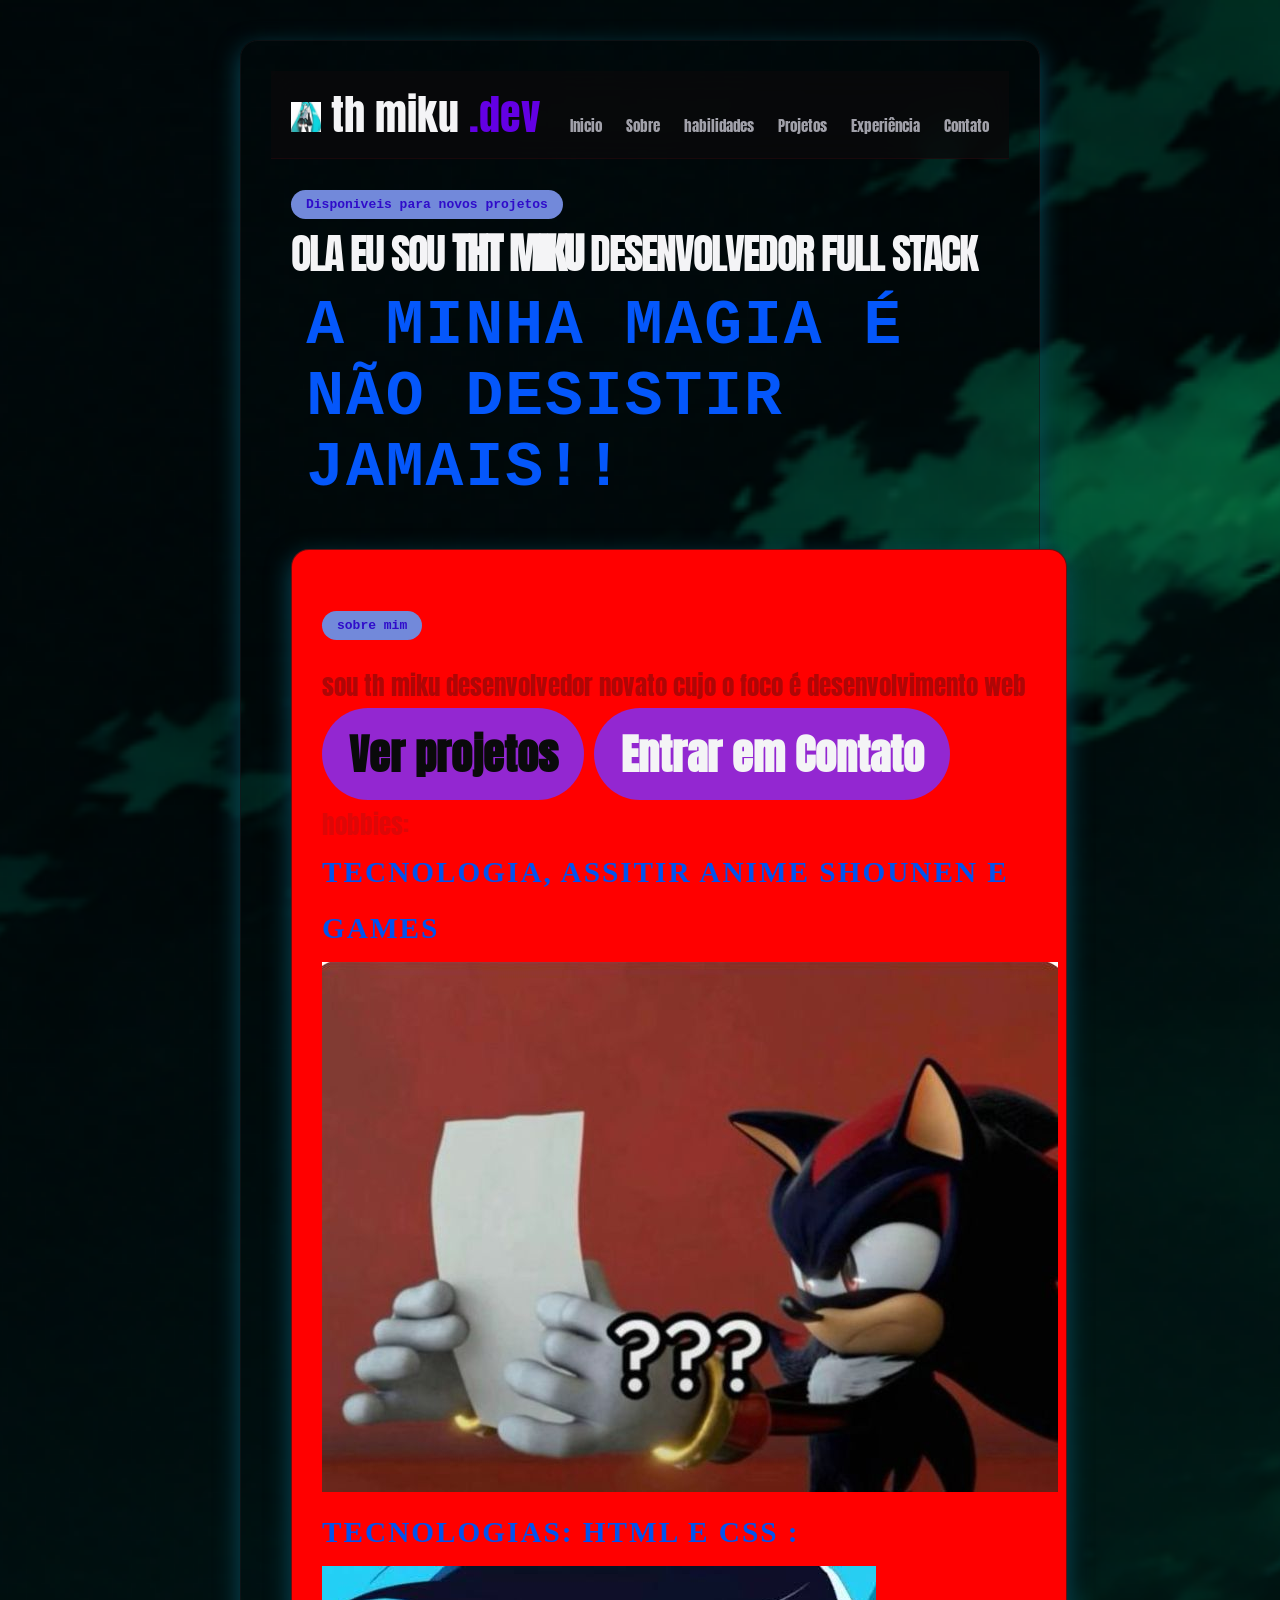
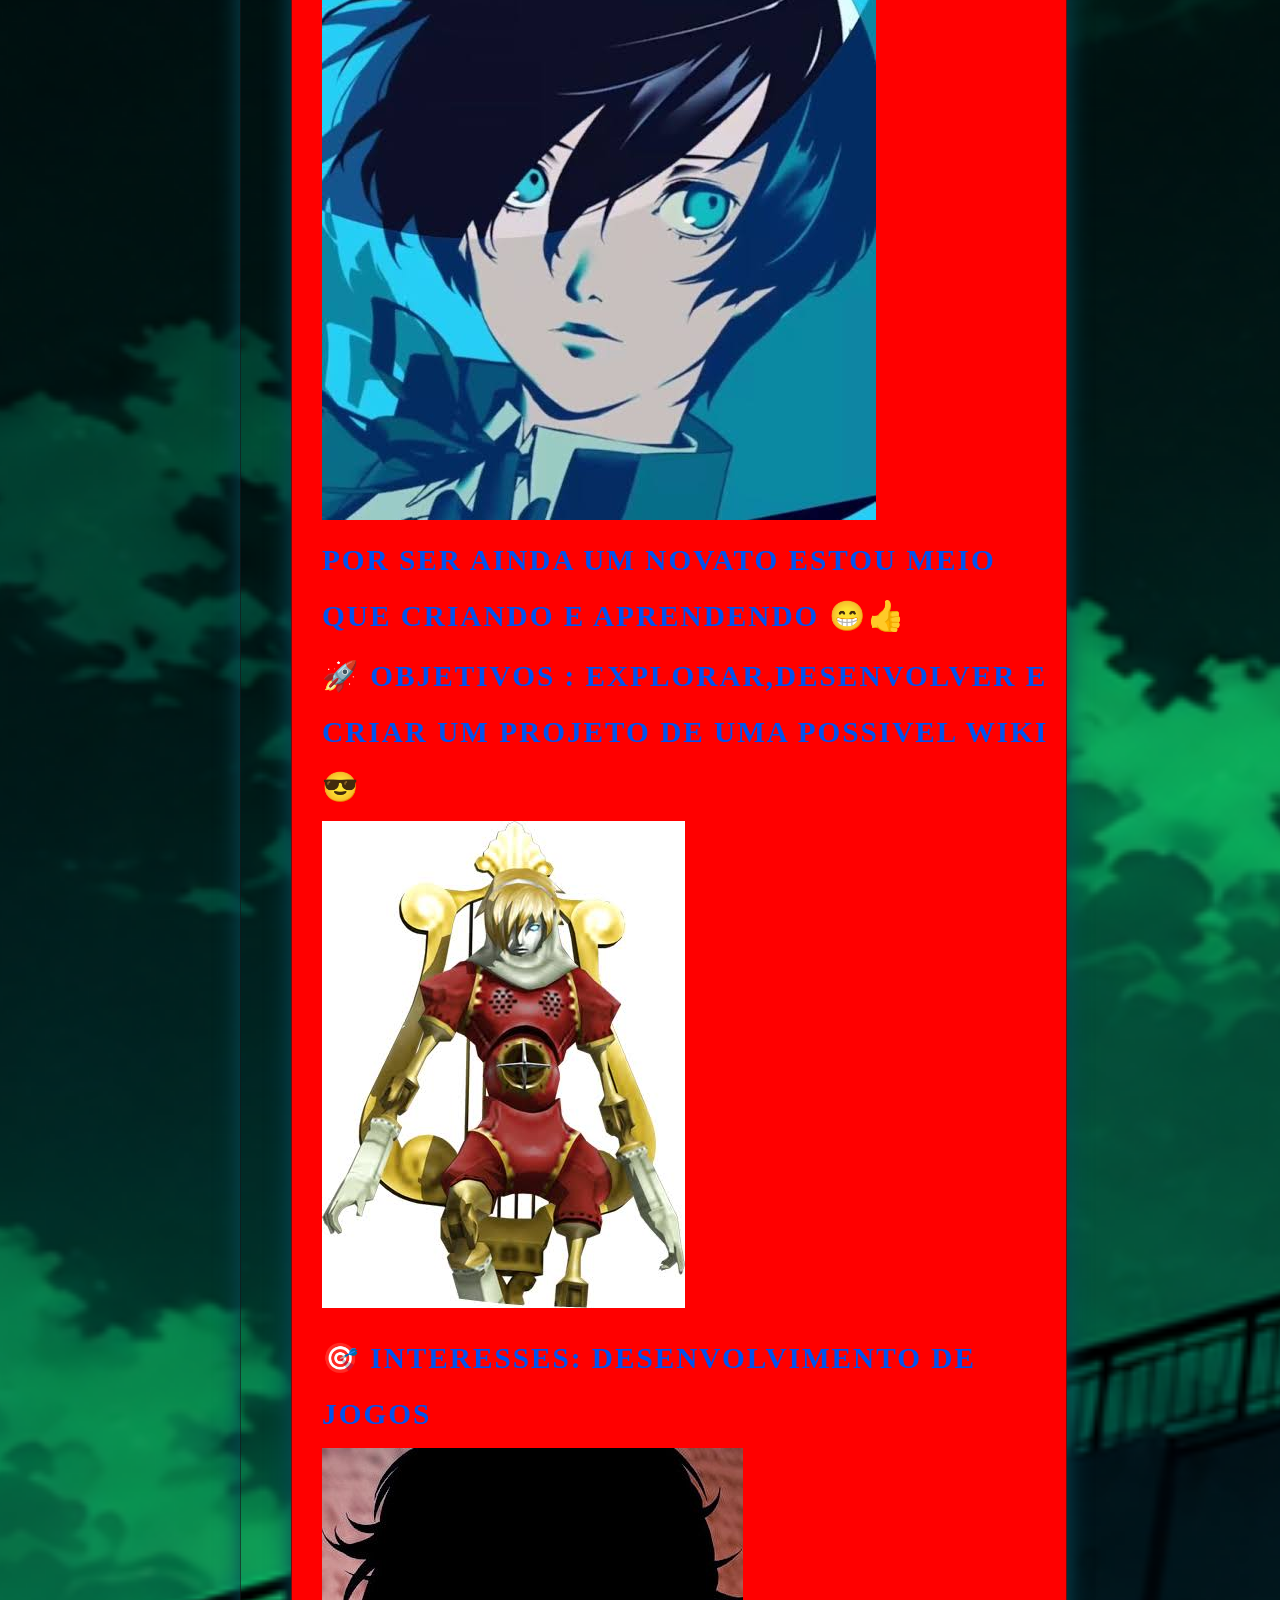
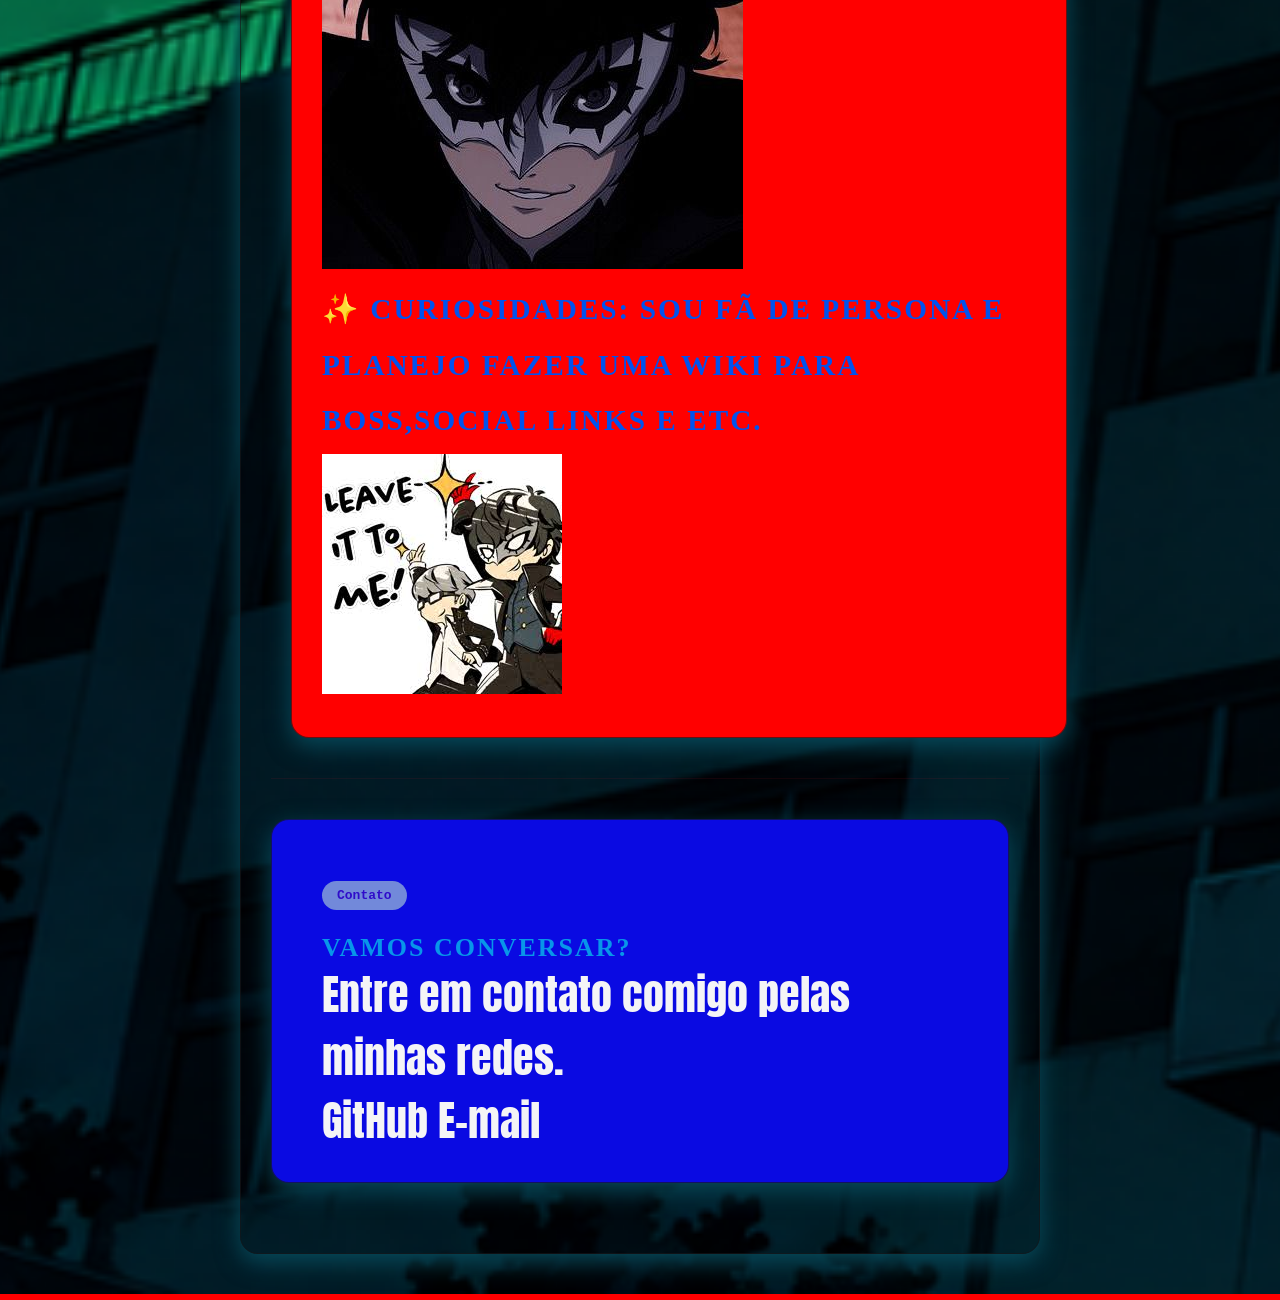
<file: index.html>
<!DOCTYPE html>
<html lang="Pt-Br">
<head>
    <meta charset="UTF-8">
    <meta name="viewport" content="width=device-width, initial-scale=1.0">
    <title>Th miku</title>
    <!--favicon-->
  <link rel="icon" type="image/x-icon" href="assets/download.ico">
  <!--Fontes Google-->
   <meta charset="UTF-8">
  
<link href="https://fonts.googleapis.com/css2?family=Anton&display=swap" rel="stylesheet">

  <!--Folha de estilo-->
  <link rel ="stylesheet" href="css/style.css">
</head>
<body id="sobre" class="section section-alt"
 style="
        background-image: url('assets/Persona3-fundo.png');
        background-size: cover;
        background-position: center;
        background-repeat: no-repeat;
        min-height: 1000px;
        
    ">
  <!--Navegação-->
  <header id="topo" class ="site-header" data-site-header>
    <div class="container header-inner ">
      <a href="#home" class="Brand-logo" aria-label="th miku-Pagina Inicial">
      <span class="Brand-mark" aria-hidden="true"><img class="img" src="assets/download.ico"></span>
      <span class="Brand-text">th miku <span class="brand-accent">.dev</span>
      </span>
    </a>
    <!--Controle checkbox invisivel-->
    <input type="checkbox"
    id ="nav-toggle"
    class="nav-toggle-input"
    aria-label="Abrir ou fechar menu de navegação"
    data-nav-checkbox
    >
    <label for="nav-toggle"
    class="nav-toggle-btn"
    data-nav-toggle
    >
    <span class="hambuger-lines" aria-hidden="true"></span>
    <span class="sr-only">Menu</span>
    </label>
    <navi
     id="primary-navigation"
    class ="primary-nav"
    data-nav-menu>
    <ul class="nav-list">
      <li class="nav-item">
        <a href="index.html"class ="nav-link" data-nav-link>Inicio</a>
        </li>
        <li class="nav-item">
        <a href="sobre.html"class ="nav-link" data-nav-link>Sobre</a>
        </li>
        <li class="nav-item">
          <a href="#home"class ="nav-link" data-nav-link>habilidades</a>
          <li class="nav-item">
          <a href="#home"class ="nav-link" data-nav-link>Projetos</a>
          <li class="nav-item">
             <a href="#home"class ="nav-link" data-nav-link>Experiência</a>
          <li class="nav-item">
             <a href="#home"class ="nav-link" data-nav-link>Contato</a>
        </li>
      </li>
    </ul>

    </nav>
    </div>
  </header>
 

  <!--Sessão Main-->
  <main>
    <!--Principais Informações-->
    <section id ="home" class="Info">
      <div class ="container info-grid">
        <!--Coluna de Apresentação-->
        <div>
          <span class="badge">Disponiveis para novos projetos</span>
          <p class ="info-subtitle">Ola eu sou <strong>Tht miku</strong> Desenvolvedor Full Stack</p>
          <h1 class="info-title"> A MINHA MAGIA É NÃO DESISTIR JAMAIS!!</h1>
          <p class="info-text"></p>
          <div class="info-actions">
      <section id="sobre" class="section section-alt">
              <span class="badge"> sobre mim </span>
              <p class="info-text"> sou th miku desenvolvedor novato cujo o foco é desenvolvimento web</p>
            <a href="#projetos" class ="btn btn-primary">Ver projetos</a>
            <a href="#contato" class="btn btn-secondary">Entrar em Contato</a>

      <div class="card-info">
        <p class ="card-info">hobbies:
        </p>
        <h3>tecnologia, assitir anime shounen e Games </h3>
        <img src = assets/images(5).jpg class ="teste">
        <h3> Tecnologias: HTML e CSS :</h3>
        <div>
          <img src = assets/images.jpg class="teste">
          <h3> por ser ainda um novato estou  meio que criando e aprendendo 😁👍 </h3>
        </div>
        <h3>🚀 Objetivos : explorar,desenvolver e criar um projeto de uma possivel wiki 😎<h3>
       <img src = assets/images(2).jpg class ="teste">
        <h3>🎯 Interesses: Desenvolvimento de jogos</h3>
        <img src = assets/images(3).jpg class ="teste">
        <h3>✨ Curiosidades: Sou fã de Persona e Planejo fazer uma wiki para boss,Social links e etc.</h3>
         <img src = assets/images(4).jpg class ="teste">
    </div>


   </main>
  <!--Sessão Sobre-->
<section id="contato" class="section">
    <div class="container">
        <span class="badge">Contato</span>

        <h2>Vamos conversar?</h2>
        <p>Entre em contato comigo pelas minhas redes.</p>

        <div class="contato-links">
            <a href="https://github.com/SEU-USUARIO"
               target="_blank"
               class="btn-solid">
                GitHub
            </a>

            <a href="mailto:seuemail@gmail.com"
               class="btn-solid">
                E-mail
            </a>
        </div>
    </div>
</section>
</body>
</html>


</body>
</html>
</file>
<file: css/style.css>
/* Design tokens & Variáveis :root */
:root {
  /* Paleta Principal de cores */
  --color-bg-primary: #0457FB;
  --color-bg-secondary: #111114;
  --color-bg-surface: #9327d1;
  --color-bg-elevated: #1E1E25;
  --color-bg-glass: rgba(10, 10, 11, 0.78);

  /* Cores destaque */
  --color-accent: #6300e4;
  --color-accent-hover: #D4fa84;
  --color-accent-dim: rgba(198, 243, 107, 0.12);
  --color-accent-border: rgba(198, 243, 107, 0.35);
  --color-accent-glow: rgba(198, 243, 107, 0.18);

  /* Tipografia e hierarquia de contraste */
  --color-text-primary: #F4F4F6;
  --color-text-secondary: #A1a1aa;
  --color-text-muted: #71717a;
  --color-text-inverse: #0a0a0b;

  /* Bordas Site */
  --color-border: rgba(255, 21, 40, 0.08);
  --color-border-strong: rgba(47, 101, 218, 0.16);

  /* Espaçamentos & Geometria */
  --container-max: 1220px;
  --header-height: 80px;
  --section-py: clamp(4.5rem, 8vw, 7.5rem);

  /* Raios das bordas */
  --radius-sm: 8px;
  --radius-md: 14px;
  --radius-lg: 20px;
  --radius-xl: 28px;
  --radius-full: 9999px;

  /* Sombras & Elevação */
  --shadow-card: 0 20px 45px -20px rgba(0, 0, 0, 0.75);
  --shadow-glow: 0 0 40px -10px rgba(198, 243, 107, 0.25);

  /* Transições */
  --ease-out: cubic-bezier(0.16, 1, 0.3, 1);
  --transition-fast: 180ms var(--ease-out);
  --transition-base: 300ms var(--ease-out);
  --transition-slow: 500ms var(--ease-out);
}

/* Reset aplicado ao HTML */
*,
*::before,
*::after {
  box-sizing: border-box;
  margin: 0;
  padding: 0;
}

html {
  scroll-behavior: smooth;
  font-size: 16px;
  color-scheme: dark;
}





body {
  min-height: 100vh;
  background-color: var(--color-bg-primary);
  color: var(--color-text-primary);
 font-family: 'Anton', sans-serif;
    font-size: 42px;
  -moz-osx-font-smoothing: grayscale;
  overflow-x: clip;
}

ul,
ol {
  list-style: none;
}

a {
  color: inherit;
  text-decoration: none;
}

button,
input,
select,
textarea {
  font: inherit;
  color: inherit;
}

button {
  background: none;
  border: none;
  cursor: pointer;
}

address {
  font-style: normal;
}

::selection {
  background-color: var(--color-accent);
  color: var(--color-text-inverse);
}

/* Acessibilidade (oculta textos auxiliares visualmente) */
.sr-only {
  position: absolute;
  width: 1px;
  height: 1px;
  overflow: hidden;
  clip: rect(0, 0, 0, 0);
  white-space: nowrap;
}

.skip-link {
  position: fixed;
  top: -100px;
  left: 1rem;
  z-index: 2000;
  padding: 0.75rem 1.25rem;
  border-radius: var(--radius-sm);
  background-color: var(--color-accent);
  color: var(--color-text-inverse);
  font-weight: 700;
}

.skip-link:focus {
  top: 1rem;
}

/* Container centralizado */
.container {
  width: min(100% - 2.5rem, var(--container-max));
  margin-inline: auto;
}

/* Cabeçalho e Navegação */
.site-header {
  position: sticky;
  top: 0;
  z-index: 1000;
  min-height: var(--header-height);
  background-color: var(--color-bg-glass);
  backdrop-filter: blur(16px);
  -webkit-backdrop-filter: blur(16px);
  border-bottom: 1px solid var(--color-border);
  display: flex;
  align-items: center;
}

.header-inner {
  display: flex;
  align-items: center;
  justify-content: space-between;
  flex-wrap: wrap;
  gap: 1rem;
  padding-block: 0.75rem;
}

.brand-logo {
  display: inline-flex;
  align-items: center;
  gap: 0.65rem;
  font-family: 'Space Grotesk', sans-serif;
  font-size: 1.25rem;
  font-weight: 700;
  letter-spacing: -0.03em;
}

.brand-mark {
  display: inline-flex;
  align-items: center;
  justify-content: center;
  width: 36px;
  height: 36px;
  border-radius: 10px;
  background-color: var(--color-accent-dim);
  border: 1px solid var(--color-accent-border);
  color: var(--color-accent);
  font-family: 'JetBrains Mono', monospace;
  font-size: 0.875rem;
  font-weight: 600;
}

.brand-accent {
  color: var(--color-accent);
}

/* Oculta o controle mobile no desktop */
.nav-toggle-input,
.nav-toggle-btn {
  display: none;
}

.nav-list {
  display: flex;
  align-items: center;
  flex-wrap: wrap;
  gap: 1.5rem;
}

.nav-link {
  font-size: 0.95rem;
  font-weight: 500;
  color: var(--color-text-secondary);
  transition: color var(--transition-fast);
}

.nav-link:hover {
  color: var(--color-accent);
}
.Info{
padding-block: clamp(4rem, 8ww,7rem);
border-bottom: 1px solid var(--color-border);
background: radial-gradient(circle at 80% 25%)rgba(198, 243, 107, 0.11),transparent 45%;
}

.container{

}

.info-grid{
display: grid;
grid-template-columns: repeat(auto-fit,minmax(30px, ifr));
align-items: center;
gap:2.5rem;
}

.badge{
display: inline-block;
padding: 0.35rem 0.95rem;
border-radius: var(--color-border-strong);
color:var(--color-accent);
font-family: 'jetBrains Mono', monospace;
font-size: 0.8rem;
font-weight: 1.25rem;
}
.info-subtitle{
   font-family: 'Anton', sans-serif;
    font-size: 42px;
    font-weight: 400;
    text-transform: uppercase;
    letter-spacing: -2px;
    font-style: normal;
    transform: none;
}

.info-title{
display: inline-block;
padding: 0.35rem 0.95rem;
border-radius: var(--color-border-strong);
color:var(--color-bg-primary);
font-family: 'jetBrains Mono', monospace;
}

.info-actions{

}

.btn{
display : inline-flex;
align-items: center;
justify-content: center;
padding: 0.85rem 1.6rem;
border-radius:var(--radius-full);
font-weight:600;
font-size: 0.99;
border: 1px solid transparent;
transition: transform var(--transition-fast),background-color var(--transition-fast),border-color var(--transition-fast);
}

.btn-primary{
background-color: var(--color-bg-surface);
color:var(--color-text-inverse);
}

.btn-secondary{
background-color:var(--color-bg-surface);
}

.section {
    max-width: 800px;
    margin: 40px auto;
    padding: 30px;

    background: #0a0ae2;
    border: 1px solid #17171aa4;
    border-radius: 18px;

    box-shadow: 0 8px 25px rgb(7, 75, 92);

    transition: transform 0.3s ease,
     box-shadow 0.3s ease;
}


.section:hover {
    transform: translateY(-5px);
    box-shadow: 0 12px 30px rgba(0, 0, 0, 0.5);
}

.badge {
    display: inline-flex;
    align-items: center;
    background: #7289da;
    color: rgb(47, 12, 202);

    padding: 7px 15px;
    border-radius: 20px;

    font-size: 13px;
    font-weight: bold;
}


.info-text{
    color: #11111157;
    font-size: 25px;
    line-height: 1.8;
    margin-top: 20px;
}


.section h2 {
    color: rgb(8, 150, 233);
    font-size: 26px;
    margin-top: 20px;
}
.img{
  width:30px;
  weight:40px;
}

.card {
    background: #00000017;
    color: rgba(240, 6, 6, 0.651);
    padding: 30px;
    max-width: 600px;
    margin: 30px auto;
    border-radius: 50px;
    border: 1px solid #0000e0;
    box-shadow: 0 12px 30px rgba(87, 1, 12, 0.5);
}

.card-info {
    margin-right: -22px;
     font-size: 25px;
    line-height: 1.9;
}

.card-info h3 {
    color: #0053ee;
    margin-bottom: 5px;
}

.card-info p {
    color: #dd0707;
    line-height: 1.6;
    margin-top: 5px;
}
 .card-sobre{
  color: #dd0707;
    line-height: 1.6;
    margin-top: 10px;
 }

/* Seção Sobre */
.section-alt {
    background: #101018;
}

/* Card principal */
.sobre-card {
    display: grid;
    grid-template-columns: 1fr 1.2fr;
    align-items: center;

    background: #191923;

    border: 1px solid #343444;
    border-radius: 20px;

    overflow: hidden;

    max-width: 1000px;
    margin: 40px auto;

    box-shadow: 0 10px 30px #00000040;

    transition: 0.3s;
}

/* Efeito ao passar o mouse */
.sobre-card:hover {
    border-color: #a855f7;
    transform: translateY(-5px);
}

/* Imagem */
.sobre-imagem {
    height: 100%;
    min-height: 350px;
}

.sobre-imagem img {
    width: 100%;
    height: 100%;

    object-fit: cover;

    display: block;
}

/* Conteúdo */
.sobre-conteudo {
    padding: 77px;
}

/* Tag */
.sobre-tag {
    display: inline-block;

    background: #7c3aed25;
    color: #c084fc;

    border: 1px solid #7c3aed60;
    border-radius: 20px;

    padding: 6px 12px;

    font-size: 0.8rem;
}


.sobre-conteudo h3 {
    color: #ffffff;
    font-size: 1.9rem;

    margin: 20px 0;
}


.sobre-conteudo p {
    color: #bdbdcc;

    line-height: 1.8;

    margin-bottom: 15px;
}


.sobre-conteudo .btn-solid {
    display: inline-block;

    margin-top: 45px;

    text-decoration: none;
}


@media (max-width: 768px) {

    .sobre-card {
        grid-template-columns: 1fr;
    }

    .sobre-imagem {
        min-height: 250px;
        max-height: 300px;
    }

    .sobre-conteudo {
        padding: 45px;

        
    }
/* Fundo Persona da seção Sobre */
#sobre {
    background-image:
        linear-gradient(
            rgba(10, 10, 15, 0.45),
            rgba(10, 10, 15, 0.65)
        ),
        url("../assets/Persona-fundo.png");

    background-size: cover;
    background-position: center;
    background-repeat: no-repeat;

    padding: 100px 0;
}

/* Card da Wiki */
#sobre .card {
    background-color: rgba(20, 20, 30, 0.92);

    border: 1px solid #ff1744;
    border-radius: 15px;

    overflow: hidden;

    box-shadow: 0 0 20px rgba(255, 23, 68, 0.25);
}

/* Imagem do card */
#sobre .card-img-top {
    width: 100%;
    height: 99px;

    object-fit: cover;
}

/* Texto do card */
#sobre .card-body {
    padding: 20px;
    color: white;
}

/* Título */
#sobre .card-title {
    color: #ff1744;
     padding: 77px;
    font-size: 66px;
}

/* Parágrafo */
#sobre .card-text {
    color: #18171700;
    line-height: 1.8;
}}
#sobre {
    background-color: red !important;
   
}

h1, h2, h3 {
    font-family: 'Black Ops One', cursive;
    text-transform: uppercase;
    letter-spacing: 2px;
}
</file>
